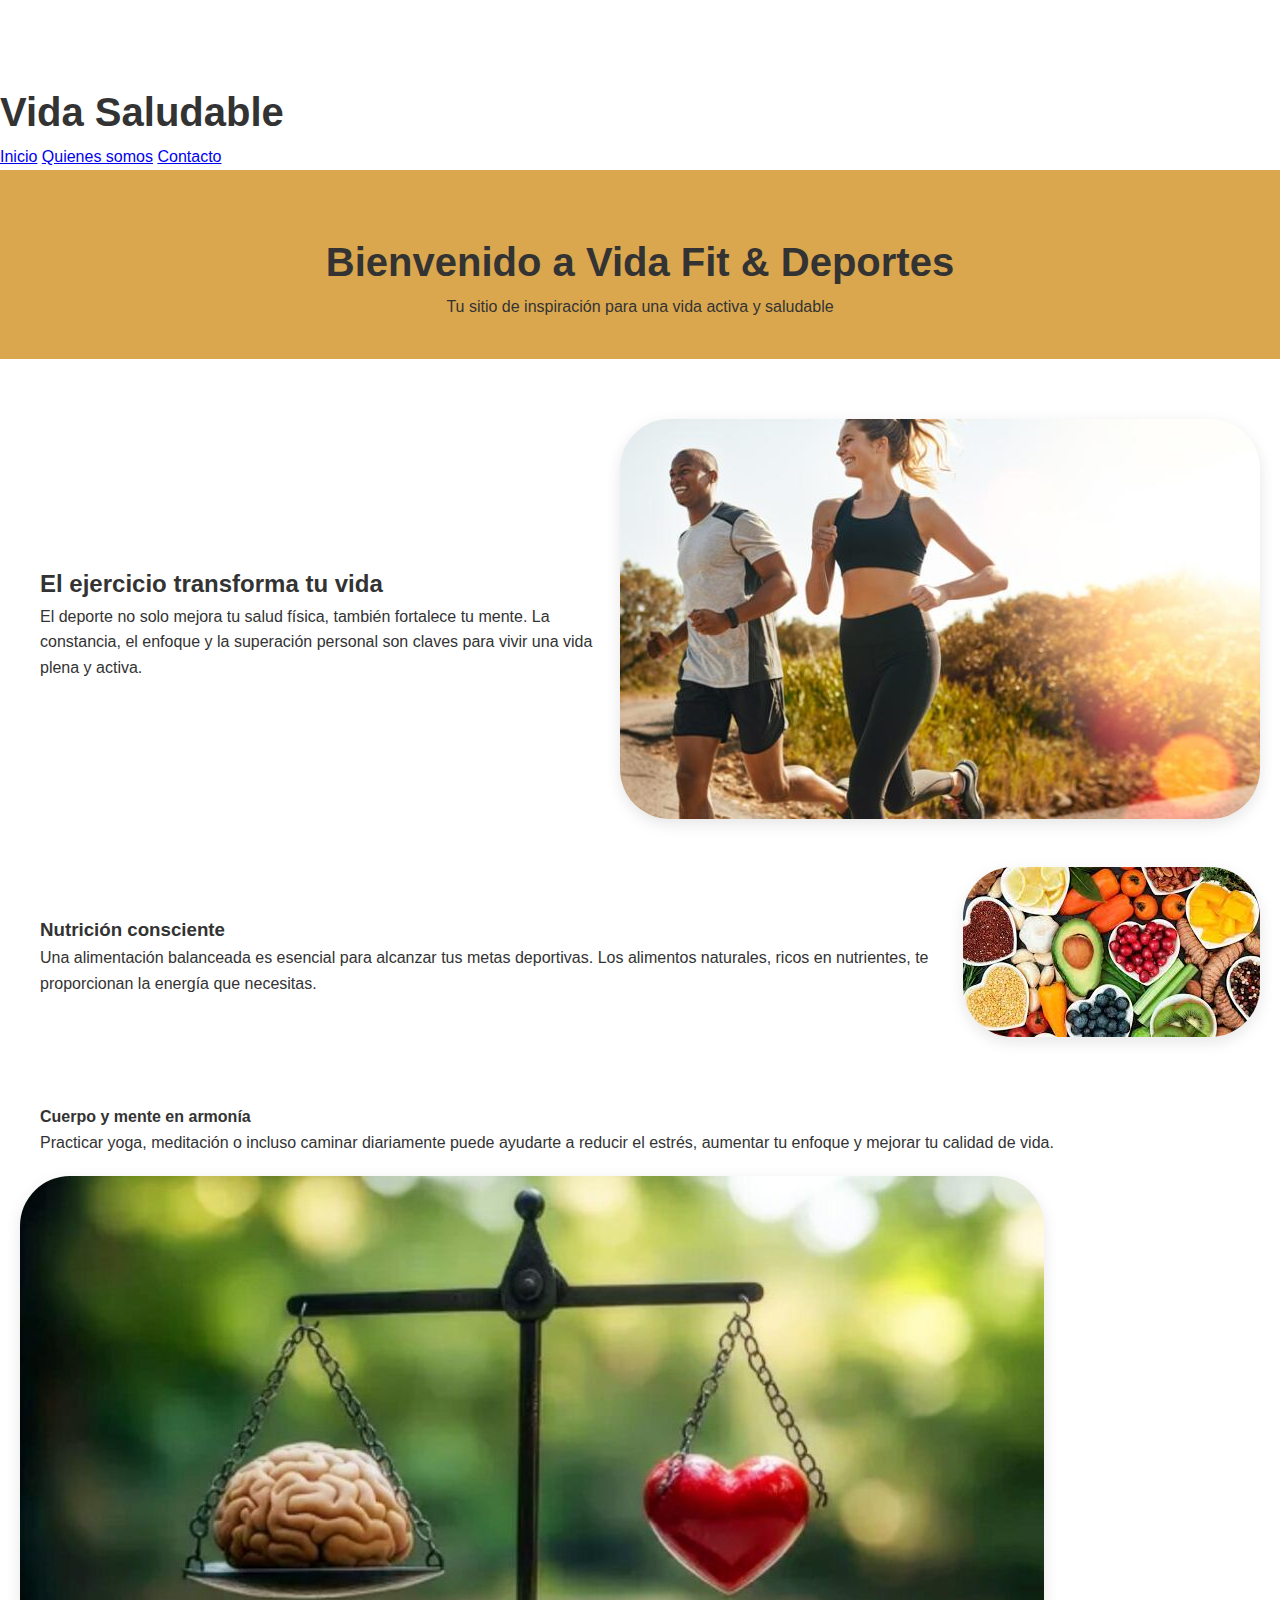
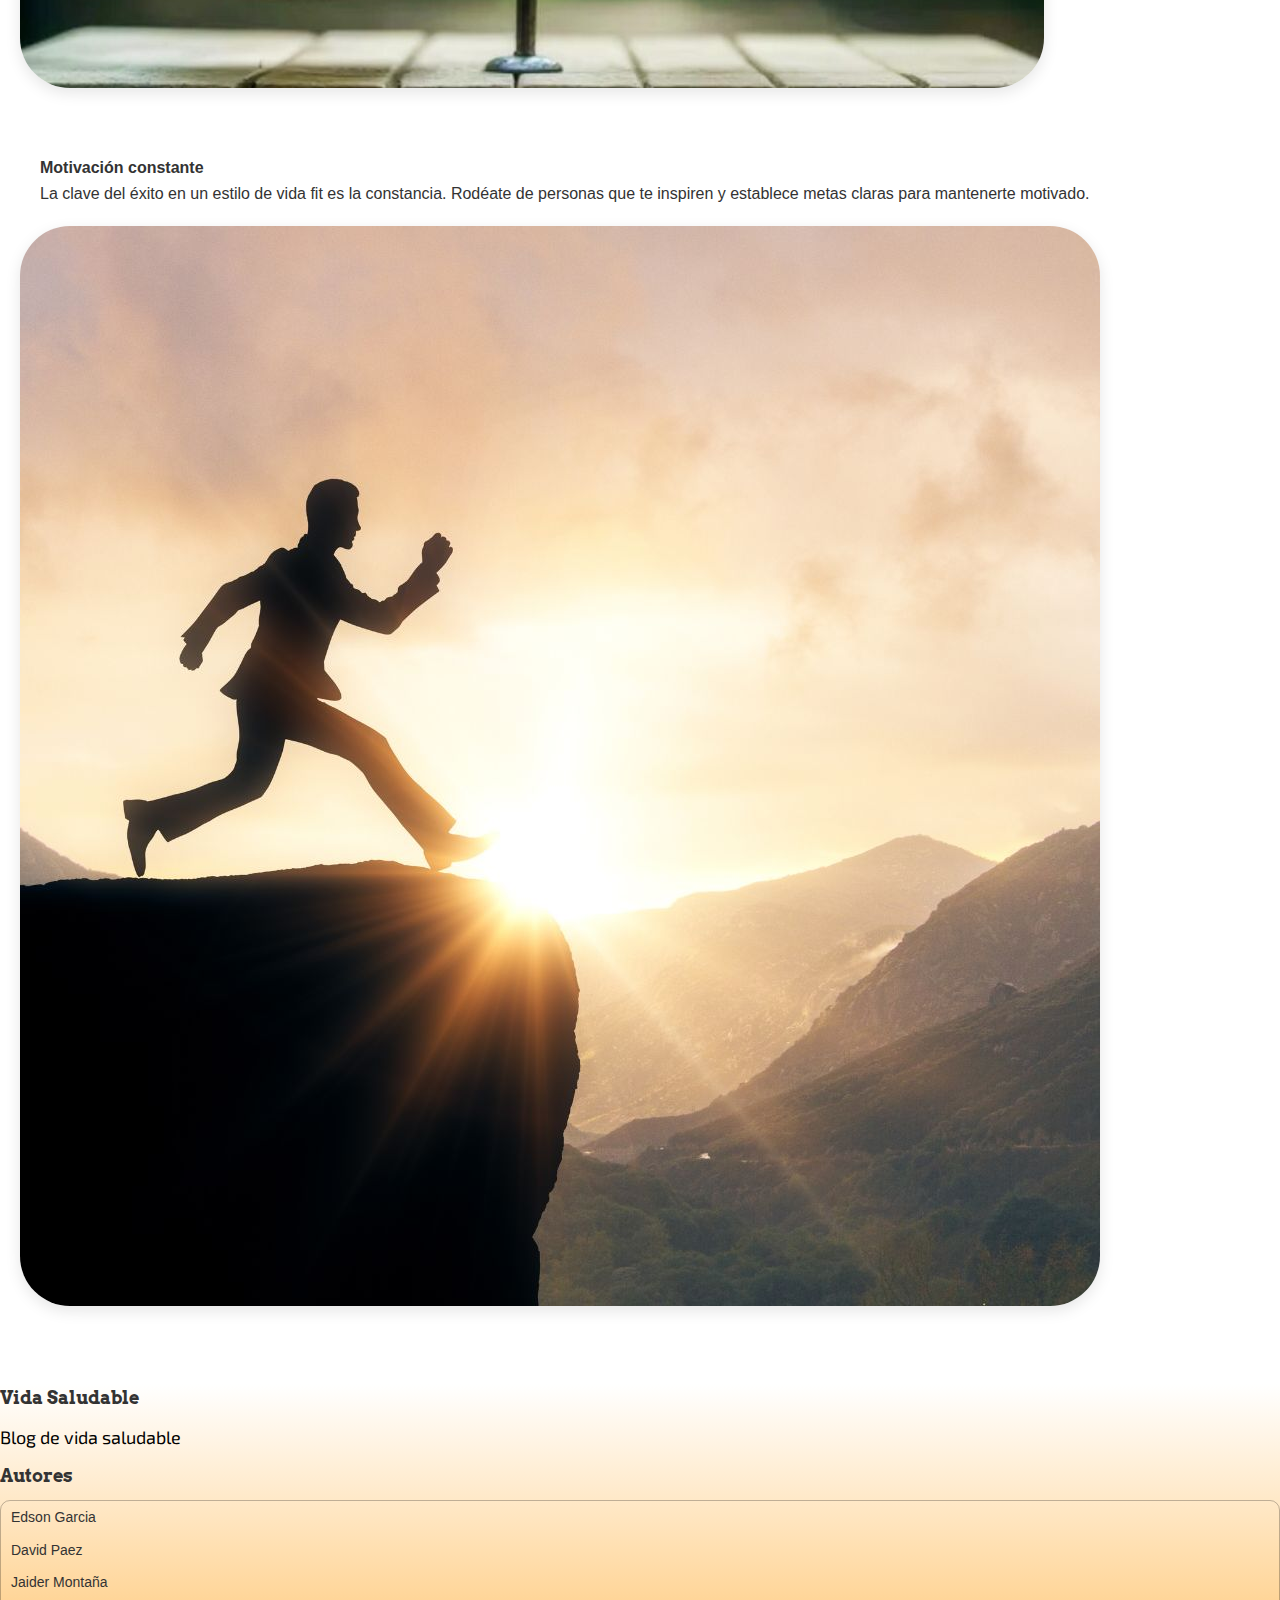
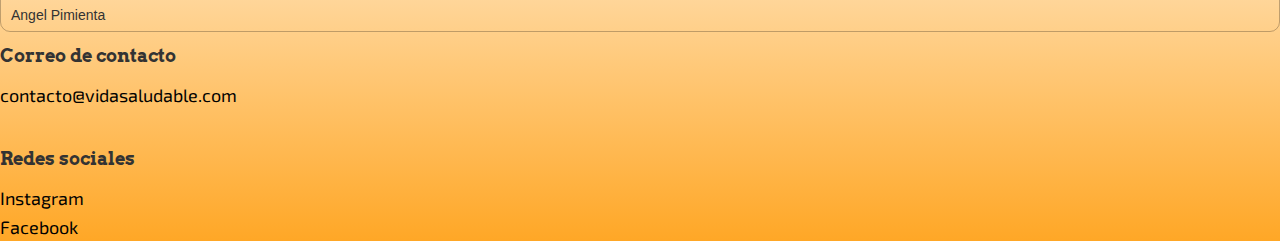
<file: src/pages/home/index.html>
<!DOCTYPE html>
<html lang="es">

<head>
    <meta charset="UTF-8">
    <meta name="viewport" content="width=device-width, initial-scale=1.0">
    <title>Vida Fit & Deportes</title>
    <link rel="stylesheet" href="/../../src/components/header/header.css">
    <link rel="stylesheet" href="/../../src/components/footer/footer.css">
    <link rel="stylesheet" href="./home.css">
    <link rel="icon" href="../../images/favicon.png" type="image/png">
</head>

<body>

<header>
<h1>Vida Saludable</h1> 
    <nav>
        <a href="/../../src/pages/home/index.html">Inicio</a>
        <a href="/../../src/pages/about/about.html">Quienes somos</a>
        <a href="/../../src/pages/contact/contact.html">Contacto</a>
    </nav>
</header>

    <section class="title">
    <h1>Bienvenido a Vida Fit & Deportes</h1>
    <p>Tu sitio de inspiración para una vida activa y saludable</p>
    </section>

    <main>
       
        <section class="content">
            <div class="text">
                <h2>El ejercicio transforma tu vida</h2>
                <p>El deporte no solo mejora tu salud física, también fortalece tu mente. La constancia, el enfoque y la
                    superación personal son claves para vivir una vida plena y activa.</p>
            </div>
            <div class="image">
                <img src="../../images/mejor-hora-para-hacer-ejercicio-1.jpg" alt="Entrenamiento físico">
            </div>
        </section>

        <section class="content reverse">
            <div class="image">
                <img src="../../images/nutricion.jpeg" alt="Alimentación saludable">
            </div>
            <div class="text">
                <h3>Nutrición consciente</h3>
                <p>Una alimentación balanceada es esencial para alcanzar tus metas deportivas. Los alimentos naturales,
                    ricos en nutrientes, te proporcionan la energía que necesitas.</p>
            </div>
        </section>

        <section class="content">
            <div class="text">
                <h4>Cuerpo y mente en armonía</h4>
                <p>Practicar yoga, meditación o incluso caminar diariamente puede ayudarte a reducir el estrés, aumentar
                    tu enfoque y mejorar tu calidad de vida.</p>
            </div>
            <div class="image">
                <img src="../../images/cuerpo y  mente.jpg" alt="Meditación">
            </div>
        </section>

         <section class="content">
            <div class="text">
                <h4>Motivación constante</h4>
                <p>La clave del éxito en un estilo de vida fit es la constancia. Rodéate de personas que te inspiren y
                    establece metas claras para mantenerte motivado.</p>
            </div>
            <div class="image">
                <img src="../../images/2-1.jpg" alt="Motivación deportiva">
            </div>
        </section>

    </main>

<!-- Sección del Footer, por David Paez -->
<footer>
    <div class="genFootSect">
        <h3>Vida Saludable</h3>
        <p>Blog de vida saludable</p>
    </div>
    <div class="genFootSect">
        <h3>Autores</h3>
        <ul>
            <li>Edson Garcia</li>
            <li>David Paez</li>
            <li>Jaider Montaña</li>
            <li>Angel Pimienta</li>
        </ul>
    </div>
    <div class="genFootSect">
        <h3>Correo de contacto</h3>
        <a href="#">contacto@vidasaludable.com</a>
        <br>
        <h3>Redes sociales</h3>
        <a href="#">Instagram</a>
        <a href="#">Facebook</a>
    </div>
</footer>
<!-- Fin del Footer -->

    <script src="./home.js"></script>
</body>

</html>
</file>
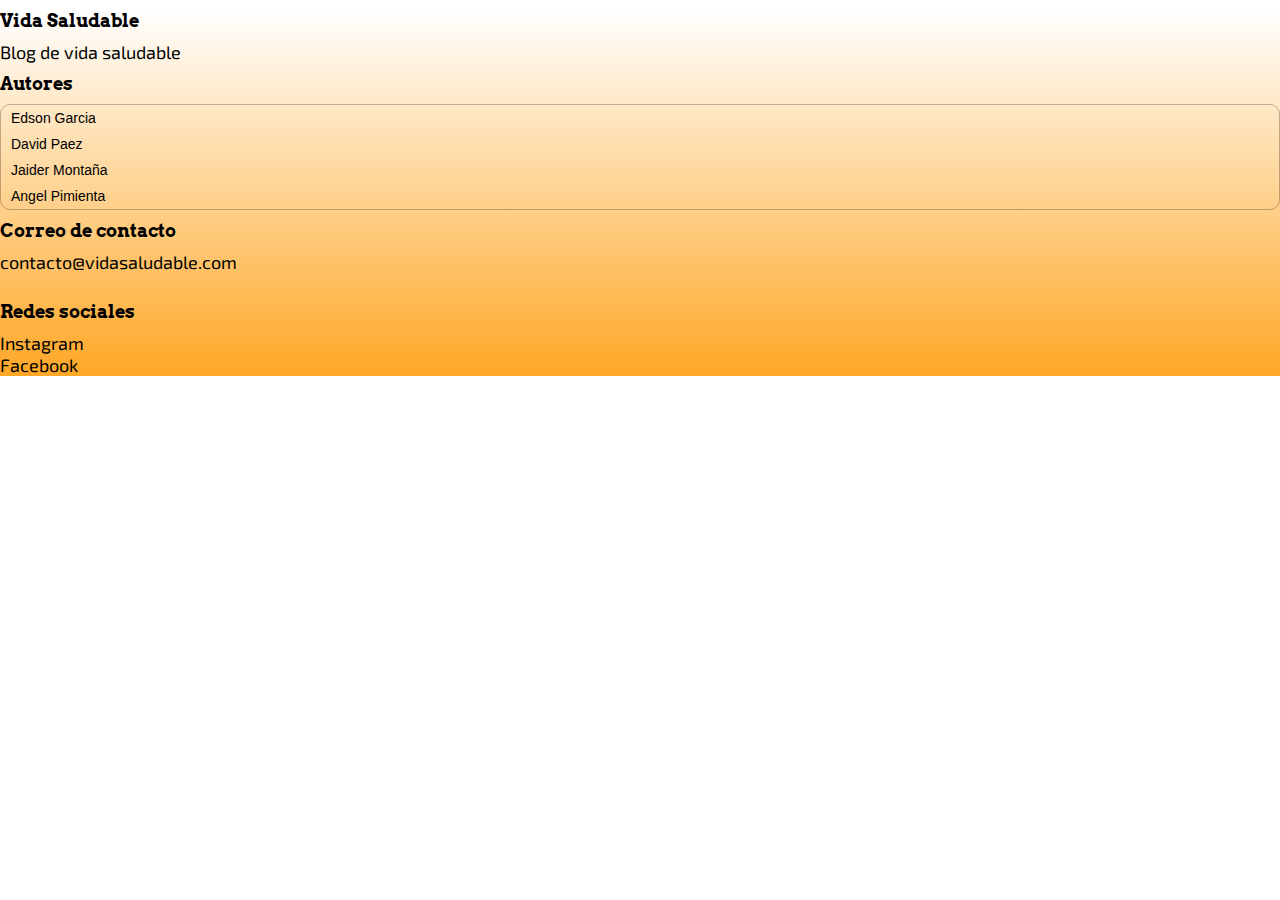
<file: src/components/footer/footer.html>
<!DOCTYPE html>
<html lang="es">
<head>
    <meta charset="UTF-8">
    <meta name="viewport" content="width=device-width, initial-scale=1.0">
    <link rel="stylesheet" href="footer.css">
    <title>Blog: Only Footer</title>
</head>
<body>
    
<!-- Sección del Footer, por David Paez -->
<footer>
    <div class="genFootSect">
        <h3>Vida Saludable</h3>
        <p>Blog de vida saludable</p>
    </div>
    <div class="genFootSect">
        <h3>Autores</h3>
        <ul>
            <li>Edson Garcia</li>
            <li>David Paez</li>
            <li>Jaider Montaña</li>
            <li>Angel Pimienta</li>
        </ul>
    </div>
    <div class="genFootSect">
        <h3>Correo de contacto</h3>
        <a href="#">contacto@vidasaludable.com</a>
        <br>
        <h3>Redes sociales</h3>
        <a href="#">Instagram</a>
        <a href="#">Facebook</a>
    </div>
</footer>
<!-- Fin del Footer -->

</body>
</html>
</file>
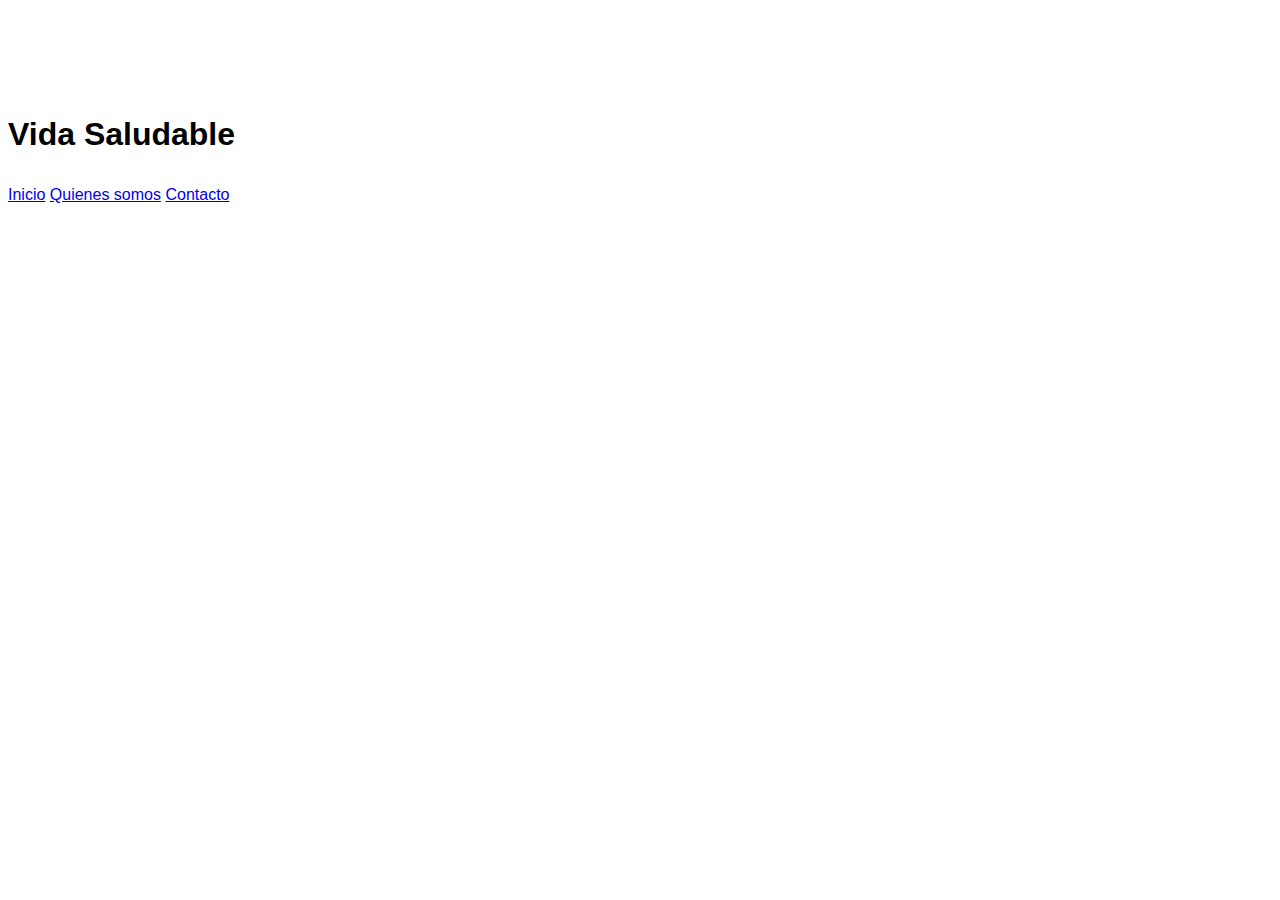
<file: src/components/header/header.html>
<!DOCTYPE html>
<html lang="es">
<head>
    <meta charset="UTF-8">
    <meta name="viewport" content="width=device-width, initial-scale=1.0">
    <link rel="stylesheet" href="header.css">
    <title>Blog: Only Header</title>
</head>
<body>
    
<header>
    <h1>Vida Saludable</h1> 
    <nav>
        <a href="/../../src/pages/home/index.html">Inicio</a>
        <a href="/../../src/pages/about/about.html">Quienes somos</a>
        <a href="/../../src/pages/contact/contact.html">Contacto</a>
    </nav>
</header>

</body>
</html>
</file>
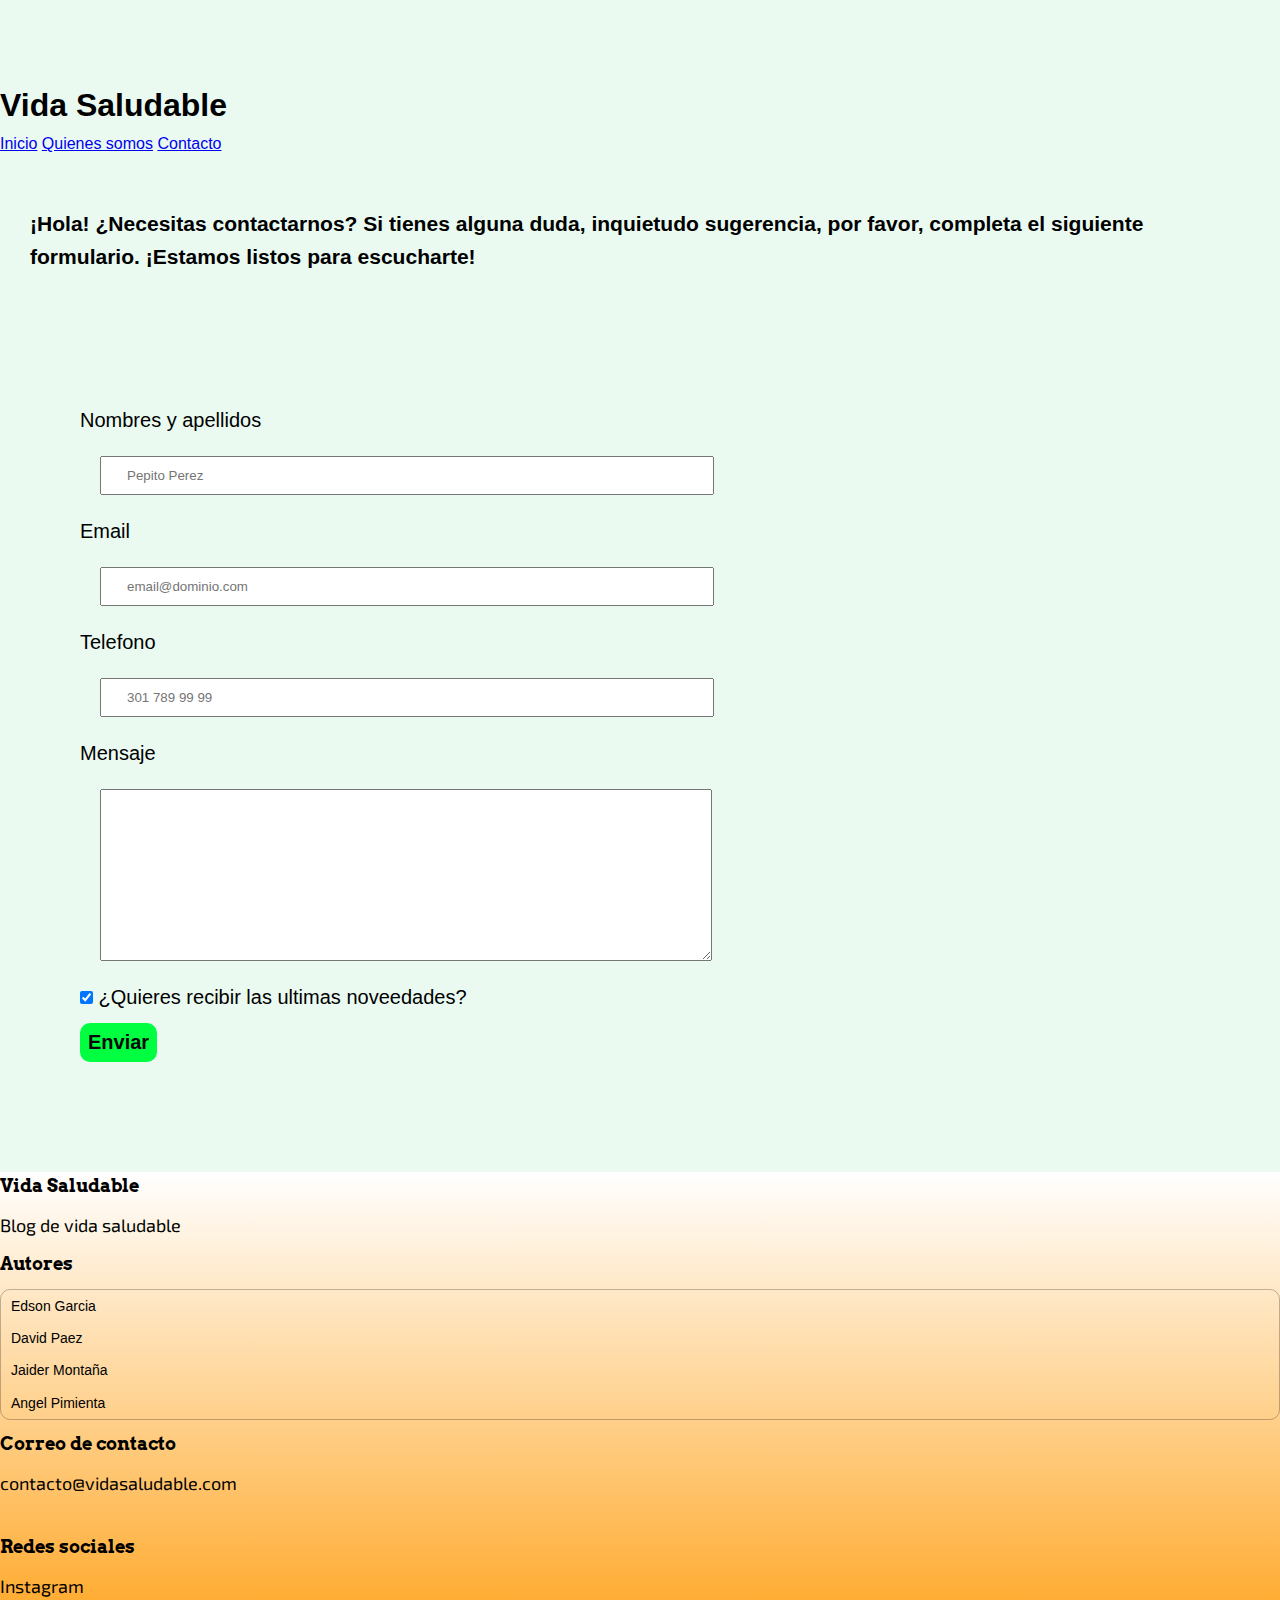
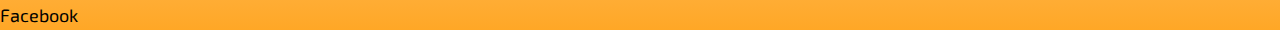
<file: src/pages/contact/contact.html>
<!DOCTYPE html>
<html lang="en">
<head>
    <meta charset="UTF-8">
    <meta name="viewport" content="width=device-width, initial-scale=1.0">
    <title>Contacto</title>
    <link rel="stylesheet" href="/../../src/components/header/header.css">
    <link rel="stylesheet" href="/../../src/components/footer/footer.css">
    <link rel="stylesheet" href="contact.css">
</head>
<body>

<header>
    <h1>Vida Saludable</h1> 
    <nav>
        <a href="/../../src/pages/home/index.html">Inicio</a>
        <a href="/../../src/pages/about/about.html">Quienes somos</a>
        <a href="/../../src/pages/contact/contact.html">Contacto</a>
    </nav>
</header>

    <main>
        <div class="tituloContacto">
            <h3>¡Hola! ¿Necesitas contactarnos? Si tienes alguna duda, inquietudo 
                sugerencia, por favor, completa el siguiente formulario. ¡Estamos listos para escucharte!</h3>
        </div>
        <div class="Contenido-Formulario">
            <form action="">
                <label for="NombreApellido">Nombres y apellidos </label>
                <input type="text" id="NombreApellido" class="form-input" required placeholder="Pepito Perez">
                <label for="Email">Email</label>
                <input type="email" id="Email" class="form-input" required placeholder="email@dominio.com">
                <label for="Telefono"> Telefono</label>
                <input type="tel" id="Telefono" class="form-input" required placeholder="301 789 99 99">
                <label for="Mensaje"> Mensaje</label>
                <textarea cols="70" rows="10" id="mensaje" class="form-input" required></textarea>
                <label class="checkbox"><input type="checkbox" checked> ¿Quieres recibir las ultimas noveedades?</label>
                <input class="enviar" type="submit" value="Enviar" >
            </form>
        </div>
    </main>

<!-- Sección del Footer, por David Paez -->
<footer>
    <div class="genFootSect">
        <h3>Vida Saludable</h3>
        <p>Blog de vida saludable</p>
    </div>
    <div class="genFootSect">
        <h3>Autores</h3>
        <ul>
            <li>Edson Garcia</li>
            <li>David Paez</li>
            <li>Jaider Montaña</li>
            <li>Angel Pimienta</li>
        </ul>
    </div>
    <div class="genFootSect">
        <h3>Correo de contacto</h3>
        <a href="#">contacto@vidasaludable.com</a>
        <br>
        <h3>Redes sociales</h3>
        <a href="#">Instagram</a>
        <a href="#">Facebook</a>
    </div>
</footer>
<!-- Fin del Footer -->
    
</body>
</html>
</file>
<file: src/components/header/header.css>
/* Configuración base */
body {
    font-family: 'Poppins', sans-serif;
    line-height: 1.6;
    padding-top: 80px; /* Espacio para el navbar fijo */
}

/* Contenedor del contenido del blog */
.blog-content {
    /* El contenido del blog mantiene sus estilos originales */
}

/* Personalización del navbar de Bootstrap */
.navbar {
    background: linear-gradient(135deg, #667eea 0%, #764ba2 100%) !important;
    box-shadow: 0 4px 20px rgba(0, 0, 0, 0.1);
    transition: all 0.3s ease;
    min-height: 80px;
    padding: 0.5rem 0;
    opacity: 0;
    transform: translateY(-100%);
}

.navbar-brand {
    font-weight: 700;
    font-size: 1.8rem;
    color: white !important;
    text-shadow: 0 2px 4px rgba(0, 0, 0, 0.3);
    letter-spacing: 0.5px;
    transition: all 0.3s ease;
}

.navbar-brand:hover {
    color: rgba(255, 255, 255, 0.9) !important;
    transform: scale(1.05);
}

/* Logo personalizado */
.logo {
    display: flex;
    align-items: center;
    transition: transform 0.3s ease;
}

.logo:hover {
    transform: scale(1.1);
}

.logo svg {
    filter: drop-shadow(0 2px 4px rgba(0, 0, 0, 0.3));
}

/* Enlaces de navegación */
.navbar-nav .nav-link {
    color: white !important;
    font-weight: 500;
    font-size: 0.95rem;
    padding: 0.75rem 1.25rem !important;
    margin: 0 0.25rem;
    border-radius: 25px;
    transition: all 0.3s ease;
    position: relative;
    overflow: hidden;
    background: rgba(255, 255, 255, 0.1);
    backdrop-filter: blur(10px);
    border: 1px solid rgba(255, 255, 255, 0.2);
    display: flex;
    align-items: center;
    gap: 8px;
}

.navbar-nav .nav-link:hover {
    background: rgba(255, 255, 255, 0.2) !important;
    transform: translateY(-2px);
    box-shadow: 0 8px 25px rgba(0, 0, 0, 0.2);
    color: white !important;
}

.navbar-nav .nav-link.active {
    background: rgba(255, 255, 255, 0.25) !important;
    color: white !important;
    font-weight: 600;
}

.navbar-nav .nav-link i {
    font-size: 1.1rem;
    transition: transform 0.3s ease;
}

.navbar-nav .nav-link:hover i {
    transform: scale(1.2);
}

/* Botón hamburguesa */
.navbar-toggler {
    border: none;
    padding: 0.5rem;
    border-radius: 8px;
    transition: background-color 0.3s ease;
}

.navbar-toggler:hover {
    background-color: rgba(255, 255, 255, 0.1);
}

.navbar-toggler:focus {
    box-shadow: none;
}

.navbar-toggler-icon {
    background-image: url("data:image/svg+xml,%3csvg xmlns='http://www.w3.org/2000/svg' viewBox='0 0 30 30'%3e%3cpath stroke='rgba%28255, 255, 255, 0.9%29' stroke-linecap='round' stroke-miterlimit='10' stroke-width='2' d='M4 7h22M4 15h22M4 23h22'/%3e%3c/svg%3e");
}

/* Botón de búsqueda */
.btn-outline-light {
    border-color: rgba(255, 255, 255, 0.3);
    color: white;
    transition: all 0.3s ease;
}

.btn-outline-light:hover {
    background-color: rgba(255, 255, 255, 0.2);
    border-color: rgba(255, 255, 255, 0.5);
    color: white;
    transform: translateY(-1px);
    box-shadow: 0 4px 12px rgba(0, 0, 0, 0.15);
}

.btn-outline-light:focus {
    box-shadow: 0 0 0 0.2rem rgba(255, 255, 255, 0.25);
}

/* Responsive design */
@media (max-width: 991.98px) {
    .navbar-collapse {
        background: linear-gradient(135deg, #667eea 0%, #764ba2 100%);
        margin-top: 1rem;
        border-radius: 15px;
        padding: 1rem;
        box-shadow: 0 8px 25px rgba(0, 0, 0, 0.2);
    }
    
    .navbar-nav {
        gap: 0.5rem;
    }
    
    .navbar-nav .nav-link {
        justify-content: center;
        padding: 1rem 1.5rem !important;
        font-size: 1.1rem;
        margin: 0.25rem 0;
    }
    
    .brand-title {
        font-size: 1.4rem;
    }
    
    .logo svg {
        width: 35px;
        height: 35px;
    }
}

@media (max-width: 575.98px) {
    .navbar-brand {
        font-size: 1.2rem;
    }
    
    .navbar-nav .nav-link {
        padding: 1.25rem 1.5rem !important;
        font-size: 1.2rem;
    }
    
    .logo svg {
        width: 30px;
        height: 30px;
    }
    
    .container {
        padding-left: 1rem;
        padding-right: 1rem;
    }
}

/* Animaciones */
@keyframes fadeInUp {
    from {
        opacity: 0;
        transform: translateY(20px);
    }
    to {
        opacity: 1;
        transform: translateY(0);
    }
}

.navbar-nav .nav-item {
    animation: fadeInUp 0.6s ease forwards;
}

.navbar-nav .nav-item:nth-child(1) { animation-delay: 0.1s; }
.navbar-nav .nav-item:nth-child(2) { animation-delay: 0.2s; }
.navbar-nav .nav-item:nth-child(3) { animation-delay: 0.3s; }

/* Efectos de hover mejorados */
.navbar-nav .nav-link::before {
    content: '';
    position: absolute;
    top: 0;
    left: -100%;
    width: 100%;
    height: 100%;
    background: linear-gradient(90deg, transparent, rgba(255, 255, 255, 0.2), transparent);
    transition: left 0.5s ease;
}

.navbar-nav .nav-link:hover::before {
    left: 100%;
}

/* Efectos adicionales */
.navbar-nav .nav-link {
    position: relative;
}

.navbar-nav .nav-link::after {
    content: '';
    position: absolute;
    bottom: 0;
    left: 50%;
    width: 0;
    height: 2px;
    background: white;
    transition: all 0.3s ease;
    transform: translateX(-50%);
}

.navbar-nav .nav-link:hover::after,
.navbar-nav .nav-link.active::after {
    width: 80%;
}

/* Scroll suave */
html {
    scroll-behavior: smooth;
}

/* Mejoras para accesibilidad */
.navbar-nav .nav-link:focus {
    outline: 2px solid rgba(255, 255, 255, 0.5);
    outline-offset: 2px;
}

/* Efecto de carga */
.navbar {
    animation: slideDown 0.5s ease-out;
}

@keyframes slideDown {
    from {
        transform: translateY(-100%);
        opacity: 0;
    }
    to {
        transform: translateY(0);
        opacity: 1;
    }
}

/* Estilos para el modal de búsqueda */
.modal-content {
    border: none;
    border-radius: 15px;
    box-shadow: 0 10px 30px rgba(0, 0, 0, 0.2);
}

.modal-header {
    background: linear-gradient(135deg, #667eea 0%, #764ba2 100%);
    color: white;
    border-radius: 15px 15px 0 0;
    border: none;
}

.modal-title {
    font-weight: 600;
}

.btn-close {
    filter: invert(1);
}

.form-control:focus {
    border-color: #667eea;
    box-shadow: 0 0 0 0.2rem rgba(102, 126, 234, 0.25);
}

.btn-primary {
    background: linear-gradient(135deg, #667eea 0%, #764ba2 100%);
    border: none;
    transition: all 0.3s ease;
}

.btn-primary:hover {
    transform: translateY(-1px);
    box-shadow: 0 4px 12px rgba(102, 126, 234, 0.3);
}
</file>
<file: src/pages/home/home.css>
@import url('https://fonts.googleapis.com/css2?family=Arvo:ital,wght@0,400;0,700;1,400;1,700&family=Exo+2:ital,wght@0,100..900;1,100..900&display=swap');

.title {
    text-align: center;
    background-color: #eafaf1;
    font-family: 'Arvo', serif;
    padding: 60px 20px 40px;
    background-color: #eafaf3;
    font-family: 'Poppins', sans-serif;
    background-color: #daa74e;
}

h1{
    font-size: 250%;
}

body {
    font-family: 'Segoe UI', sans-serif;
    margin: 0;
    color: #333;
    
    
}

/* Contenedor principal del blog */
.blog-content {
    background: #f2f9f6;
    min-height: 100vh;
}

main {
    padding: 20px;
}

.navbar-nav .nav-link {
    color: white !important;
    font-weight: 500;
    font-size: 0.95rem;
    padding: 0.75rem 1.25rem !important;
    margin: 0 0.25rem;
    border-radius: 25px;
    transition: all 0.3s ease;
    position: relative;
    overflow: hidden;
    background: rgba(255, 255, 255, 0.1);
    backdrop-filter: blur(10px);
    border: 1px solid rgba(255, 255, 255, 0.2);
    display: flex;
    align-items: center;
    gap: 8px;
}

.content {
    display: flex;
    align-items: center;
    justify-content: space-between;
    margin: 40px 0;
    flex-wrap: wrap;
}

.content.reverse {
    flex-direction: row-reverse;
}

.text {
    flex: 2;
    min-width: 280px;
    padding: 20px;
}


.image img {
    width: 100%;
    border-radius: 50px;
    box-shadow: 0 5px 15px rgba(0, 0, 0, 0.1);
    transition: transform 0.3s ease;
}

.image img:hover {
    transform: scale(1.05);
}

.carousel-item img {
  height: 400px; /* o la altura que tú desees */
  width: 100%;
  object-fit: cover;
  border-radius: 12px;
  box-shadow: 0 4px 8px rgba(0, 0, 0, 0.2);
}
</file>
<file: src/pages/contact/contact.css>
body{
    background-color: #eafaf1;
}
main{
    display: block;

}
form{
    margin: 40px 0;
    
}
form label, form legend{
    display: block;
    font-size: 20px ;
    margin: 0 0 10px;
}

.form-input{
    display: block;
    margin: 20px 20px;
    padding: 10px 25px;
    width: 50%;
}
.tituloContacto{
    font-size: 18px;
    margin: 50px 30px;
}
.Contenido-Formulario{
    display: block;
    margin: 30px 40px;
    padding: 40px 40px;
    flex-direction: column;
    align-items: center;
    justify-content: space-between;
}

.enviar{
    width: auto;
    padding: 8px 8px;
    font-size: 20px;
    font-weight: bold;
    color: rgb(7, 7, 7);
    background-color: rgb(0, 255, 64);
    border: none;
    border-radius: 10px;
    transition: 1s all ;
    cursor: pointer;

}
</file>
<file: src/components/footer/footer.css>
@import url("https://cdn.jsdelivr.net/npm/bootstrap-icons@1.13.1/font/bootstrap-icons.min.css");
@import url('https://fonts.googleapis.com/css2?family=Arvo:ital,wght@0,400;0,700;1,400;1,700&family=Exo+2:ital,wght@0,100..900;1,100..900&display=swap');

* { margin: 0; padding: 0; font-family: Arial, Helvetica, sans-serif;}

footer {
    background: linear-gradient(to bottom, #fff, #ffa726);
    display: block;
    width: 100%;
    margin: 0 !important;
    padding: 0;
    box-sizing: border-box;
    min-height: 300px;
}

/* Se elimina "footer .genFootSect", se adaptan propiedades de Bootstrap */
/*
footer .genFootSect {
    display: inline-block;
    width: calc(30% - 20px);
    margin: 0 auto;
    padding: 20px;
    vertical-align: top;
}
*/

footer h3, footer p, footer ul {
    margin: 0;
}

footer h3 {
    font-family: 'Arvo', serif;
    font-size: 18px;
    font-weight: bold;
    margin: 10px 0;
}



footer ul {
    border: 1px solid rgba(0, 0, 0, 0.25);
    border-radius: 10px;
    padding: 0;
    overflow: hidden;
}

footer li {
    list-style: none;
    font-size: 14px;
    padding: 5px 10px;
    margin: 0;
}

footer li:hover {
    background-color: rgba(0, 0, 0, 0.2);
}

footer a, footer p {
    display: block;
    text-decoration: none;
    font-family: 'Exo 2', sans-serif;
    font-size: 18px;
    color: black;
}

.genContact a {
    display: inline-block;
    padding: 0 10px 0 0;
}

.genContact i {

    font-size: 25px;
}
</file>
